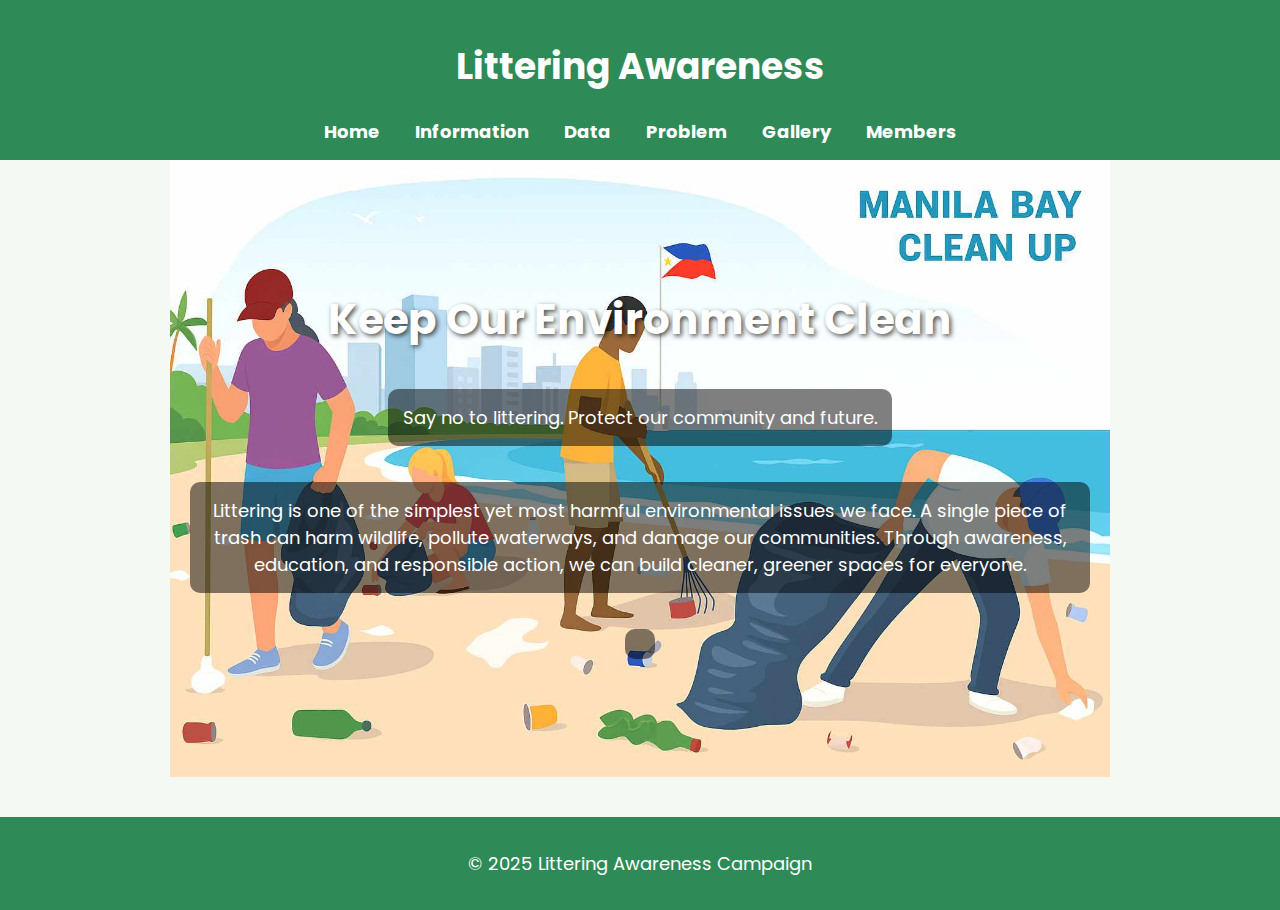
<file: index.html>
<head>
  <title>Littering Awareness - Home</title>
  <link rel="stylesheet" href="style.css">
  <link href="https://fonts.googleapis.com/css2?family=Poppins:wght@400;600&display=swap" rel="stylesheet">
</head>
<body>
  <header>
    <h1>Littering Awareness</h1>
    <nav>
      <a href="index.html">Home</a>
      <a href="information.html">Information</a>
      <a href="data.html">Data</a>
      <a href="problem.html">Problem</a>
      <a href="gallery.html">Gallery</a>
      <a href="members.html">Members</a>
    </nav>
  </header>

  <section id="home">
    <h1>Keep Our Environment Clean</h1>
    <p>Say no to littering. Protect our community and future.
      <p>
    Littering is one of the simplest yet most harmful environmental issues we face. 
    A single piece of trash can harm wildlife, pollute waterways, and damage our communities. 
    Through awareness, education, and responsible action, we can build cleaner, greener spaces for everyone.
  </p>
    </p>
  </section>



  <footer>
    <p>&copy; 2025 Littering Awareness Campaign</p>
  </footer>
</body>
</html>
</file>
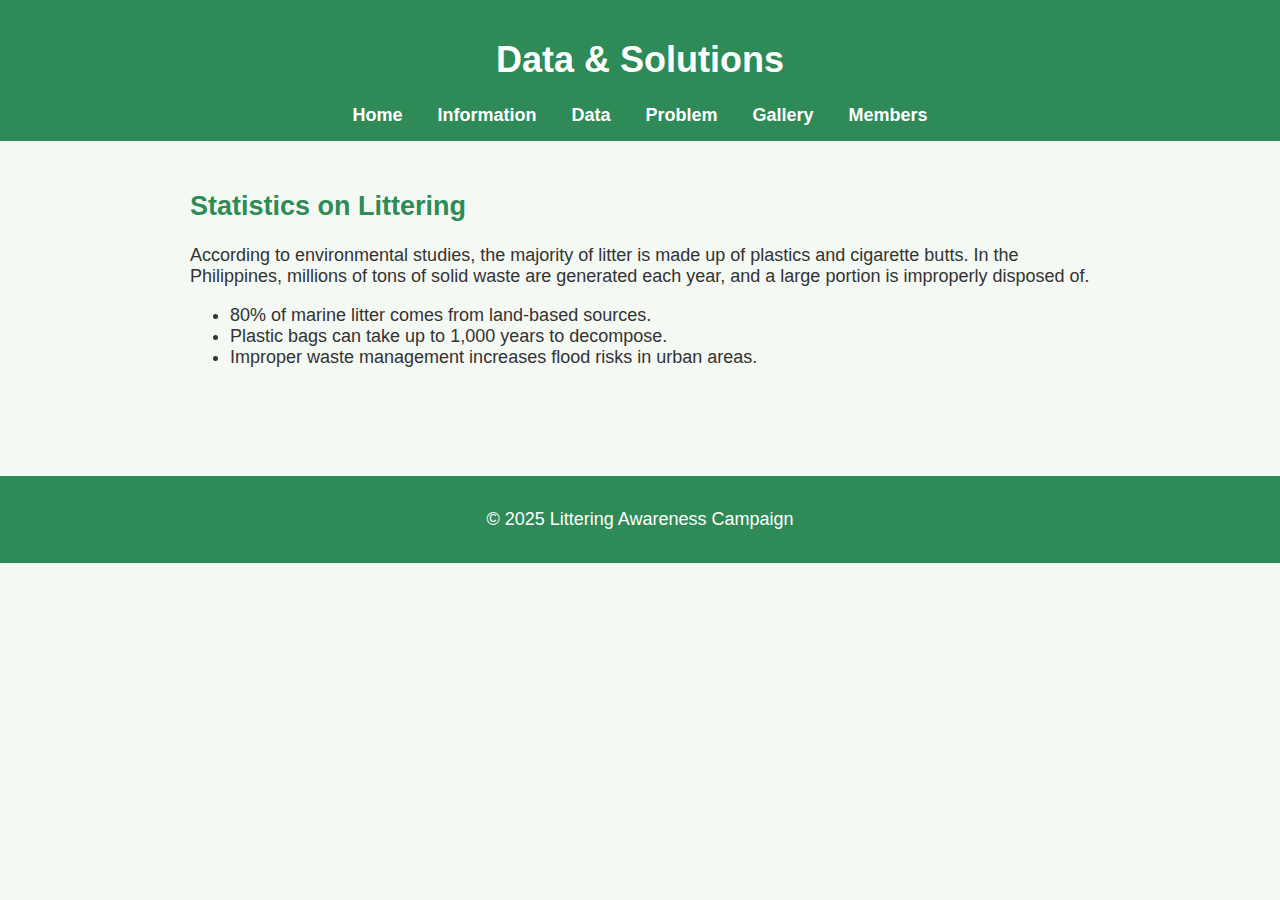
<file: data.html>
<head>
  <title>Data & Solutions</title>
  <link rel="stylesheet" href="style.css">
</head>
<body>
  <header>
    <h1>Data & Solutions</h1>
    <nav>
      <a href="index.html">Home</a>
      <a href="information.html">Information</a>
      <a href="data.html">Data</a>
      <a href="problem.html">Problem</a>
      <a href="gallery.html">Gallery</a>
      <a href="members.html">Members</a>
    </nav>
  </header>

  <section>
  <h2>Statistics on Littering</h2>
  <p>
    According to environmental studies, the majority of litter is made up of plastics and cigarette butts. 
    In the Philippines, millions of tons of solid waste are generated each year, 
    and a large portion is improperly disposed of.
  </p>
  <ul>
    <li>80% of marine litter comes from land-based sources.</li>
    <li>Plastic bags can take up to 1,000 years to decompose.</li>
    <li>Improper waste management increases flood risks in urban areas.</li>
  </ul>
</section>


  <footer>
    <p>&copy; 2025 Littering Awareness Campaign</p>
  </footer>
</body>
</html>
</file>
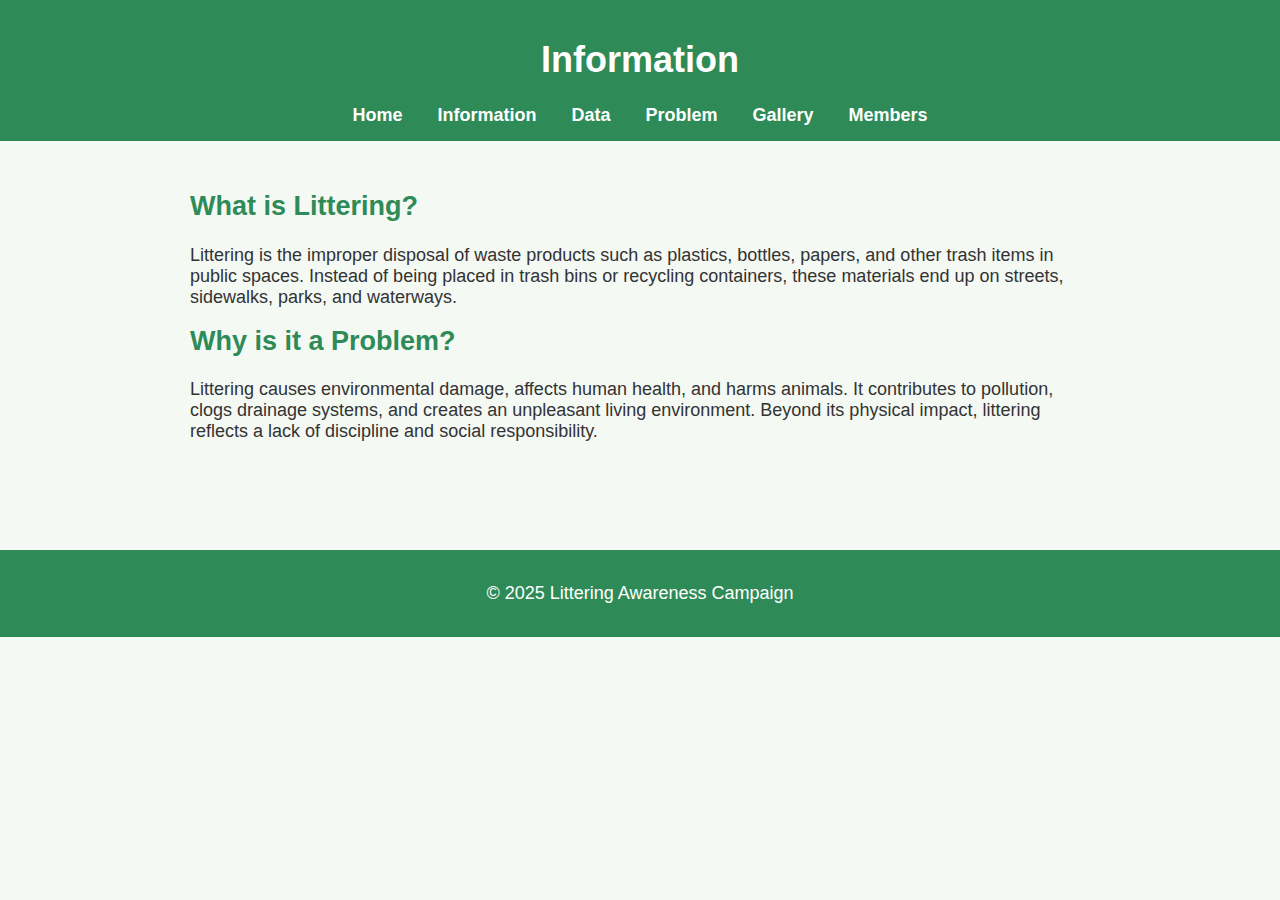
<file: information.html>
<head>
  <title>Information</title>
  <link rel="stylesheet" href="style.css">
</head>
<body>
  <header>
    <h1>Information</h1>
    <nav>
      <a href="index.html">Home</a>
      <a href="information.html">Information</a>
      <a href="data.html">Data</a>
      <a href="problem.html">Problem</a>
      <a href="gallery.html">Gallery</a>
      <a href="members.html">Members</a>
    </nav>
  </header>

  <section>
  <h2>What is Littering?</h2>
  <p>
    Littering is the improper disposal of waste products such as plastics, bottles, papers, and other 
    trash items in public spaces. Instead of being placed in trash bins or recycling containers, 
    these materials end up on streets, sidewalks, parks, and waterways.
  </p>

  <h2>Why is it a Problem?</h2>
  <p>
    Littering causes environmental damage, affects human health, and harms animals. 
    It contributes to pollution, clogs drainage systems, and creates an unpleasant living environment. 
    Beyond its physical impact, littering reflects a lack of discipline and social responsibility.
  </p>
</section>


  <footer>
    <p>&copy; 2025 Littering Awareness Campaign</p>
  </footer>
</body>
</html>
</file>
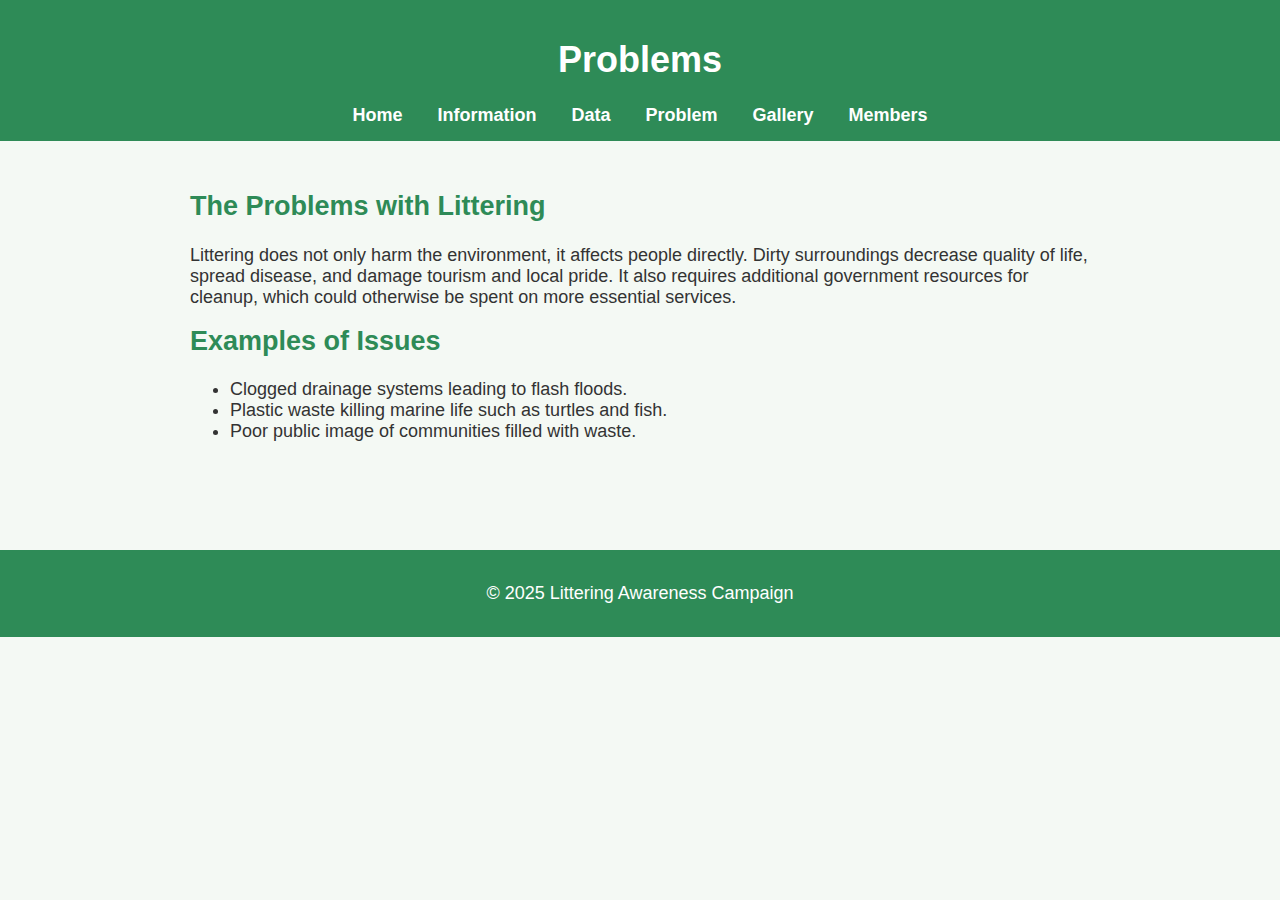
<file: problem.html>
<head>
  <title>Problems</title>
  <link rel="stylesheet" href="style.css">
</head>
<body>
  <header>
    <h1>Problems</h1>
    <nav>
      <a href="index.html">Home</a>
      <a href="information.html">Information</a>
      <a href="data.html">Data</a>
      <a href="problem.html">Problem</a>
      <a href="gallery.html">Gallery</a>
      <a href="members.html">Members</a>
    </nav>
  </header>

  <section>
  <h2>The Problems with Littering</h2>
  <p>
    Littering does not only harm the environment, it affects people directly. 
    Dirty surroundings decrease quality of life, spread disease, and damage tourism and local pride. 
    It also requires additional government resources for cleanup, which could otherwise 
    be spent on more essential services.
  </p>

  <h2>Examples of Issues</h2>
  <ul>
    <li>Clogged drainage systems leading to flash floods.</li>
    <li>Plastic waste killing marine life such as turtles and fish.</li>
    <li>Poor public image of communities filled with waste.</li>
  </ul>
</section>


  <footer>
    <p>&copy; 2025 Littering Awareness Campaign</p>
  </footer>
</body>
</html>
</file>
<file: style.css>
body {
  margin: 0;
  font-family: 'Poppins', sans-serif;
  font-size: 18px;
  background-color: #f4f9f4;
  color: #333;
}

header {
  background-color: #2e8b57;
  color: white;
  padding: 15px;
  text-align: center;
  position: sticky;
  top: 0;
  z-index: 1000;
}

nav a {
  color: white;
  text-decoration: none;
  margin: 0 15px;
  font-weight: bold;
}

nav a:hover {
  text-decoration: underline;
}

section {
  padding: 50px 20px;
  max-width: 900px;
  margin: auto;
}

#home {
  background: url(background.jpg) no-repeat center center/cover;
  color: white;
  text-align: center;
  padding: 100px 20px;
}

#home h1 {
  font-size: 42px;
  margin-bottom: 20px;
  text-shadow: 2px 2px 5px rgba(0,0,0,0.7);
}

#home p {
  background: rgba(0, 0, 0, 0.5);
  display: inline-block;
  padding: 15px;
  border-radius: 10px;
}

h2 {
  color: #2e8b57;
  margin-top: 0;
}

img, video {
  display: block;
  margin: 20px auto;
  max-width: 80%;
  height: auto;
  border-radius: 0px; 
}

video {
  border: 3px solid #4682b4;
}

footer {
  background-color: #2e8b57;
  color: white;
  text-align: center;
  padding: 15px;
  margin-top: 40px;
}

section#members {
  padding: 50px 20px;
  text-align: center;
  background: transparent; 
}


section#members h2 {
  font-family: 'Poppins', sans-serif;
  font-weight: 600;
  font-size: 2rem;
  margin-bottom: 20px;
  color: #2e8b57;
}

section#members .members-container {
  display: flex;
  gap: 20px;
  justify-content: center;
  flex-wrap: wrap;
  align-items: flex-start;
  margin-top: 10px;
}

section#members .member-card {
  width: 180px;              
  background: #ffffff;      
  padding: 12px;
  border-radius: 12px;    
  box-shadow: 0 6px 14px rgba(0,0,0,0.06);
  text-align: center;
}

section#members .member-card img {
  width: 100%;               
  height: 180px;            
  object-fit: cover;        
  display: block;
  border-radius: 8px;       
  max-width: none;        
}

section#members .member-card h3 {
  margin: 10px 0 0 0;
  font-family: 'Poppins', sans-serif;
  font-weight: 600;
  font-size: 1rem;
  color: #333;
}

@media (max-width: 480px) {
  section#members .member-card {
    width: 140px;
  }
  section#members .member-card img {
    height: 140px;
  }
}
</file>
